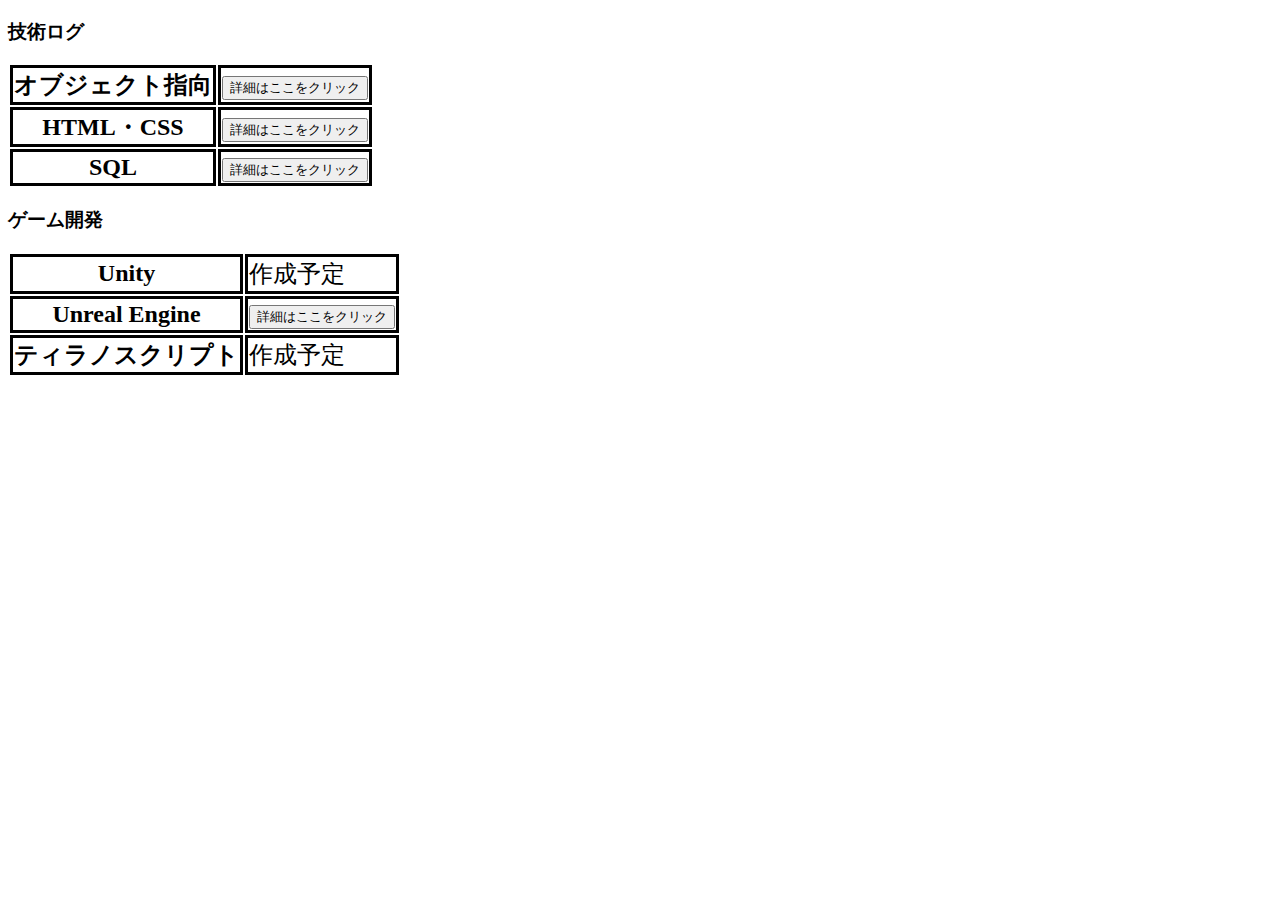
<file: index.html>
<!DOCTYPE html>
<title>Tips</title>
<head>
    <meta name="viewport" content="width=device-width">
</head>

<!--罫線で囲むcssの読み込み-->
<link rel = "stylesheet" href="css/Border_outerFrame.css">

<body>
    <h3>技術ログ</h3>
        <table>
            <tr>
                <th>
                    オブジェクト指向
                    <td>
                        <input type="button" onclick = "location.href = 'html/List01/Object_Oriented.html'" value="詳細はここをクリック">
                    </td>
                </th>
            </tr>
            <tr>
                <th>
                    HTML・CSS
                    <td>
                        <input type="button" onclick="location.href = 'html/List01/webTips.html'" value="詳細はここをクリック">
                    </td>
                </th>
            </tr>
            <tr>
               <th>
                SQL
                <td>
                    <input type="button" onclick="location.href = 'html/List01/SQL.html'" value="詳細はここをクリック">
                </td>
               </th> 
            </tr>
         </table>
    
    <h3>ゲーム開発</h3>
    <table>
        <tr>
            <th>Unity<td>作成予定</td></th>
        </tr>
        <tr>
            <th>
                Unreal Engine
                <td>
                    <input type="button" onclick="location.href = 'html/List02/UnrealgEngine.html'" value="詳細はここをクリック">
                </td>
            </th>
        </tr>
        <tr>
            <th>ティラノスクリプト<td>作成予定</td></th>
        </tr>
    </table>
</body>
</file>
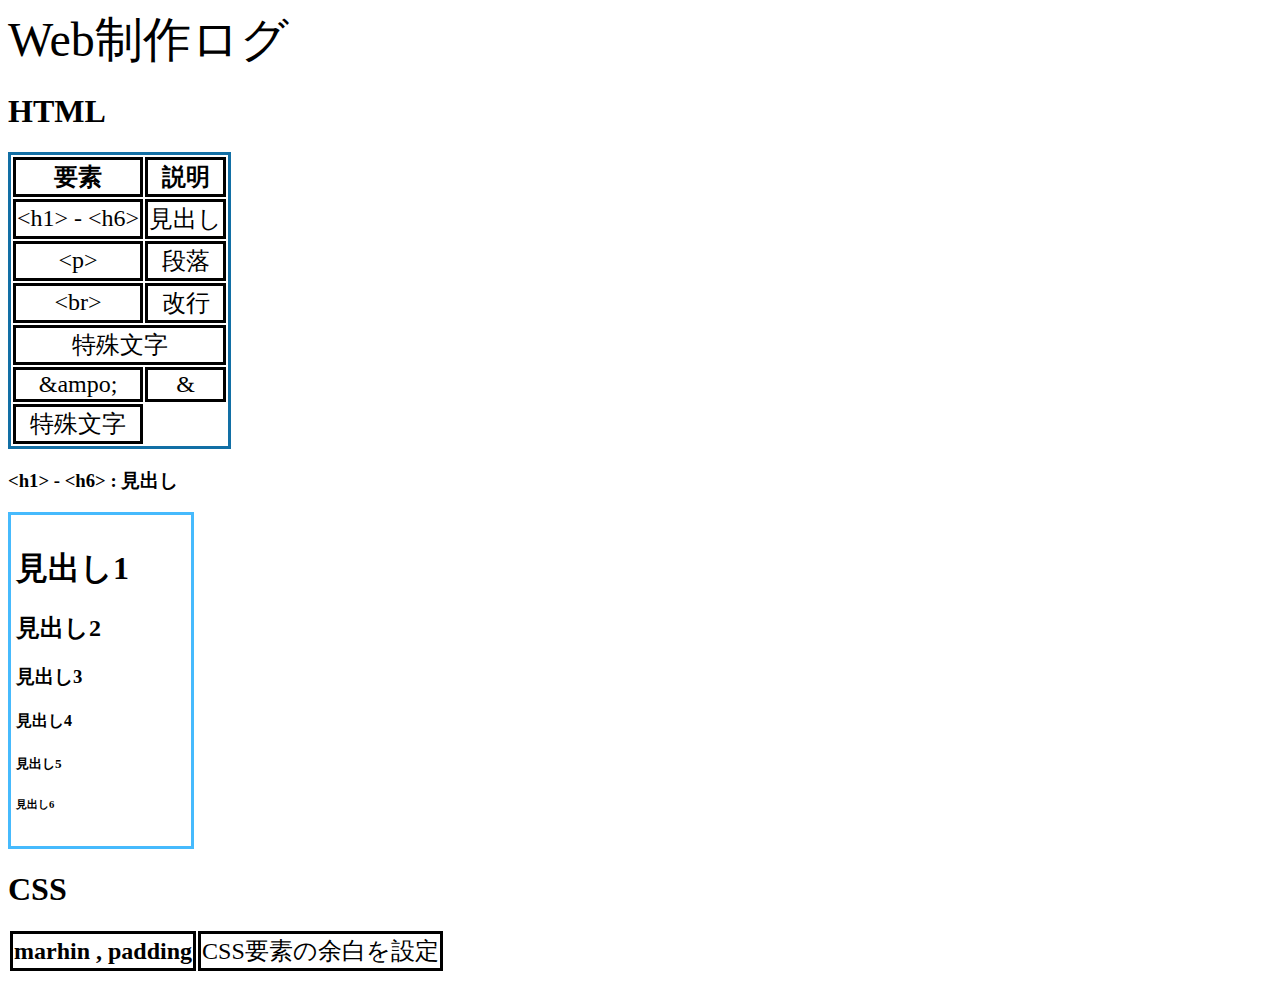
<file: html/List01/webTips.html>
<!DOCTYPE html>
<html lang="ja">
    <head>
        <link rel = "stylesheet" href="../../css/Border_outerFrame.css">
        <title>web制作の製作ログ</title>
    </head>
    <body>
        <font size="14">Web制作ログ</font>
        
        <h1>HTML</h1>
        <table class="dtable_Head">
            <thead>
                <tr>
                    <th>要素</th><th>説明</th>
                </tr>
            </thead>
            
            <tbody>
                <tr>
                    <td>&lt;h1&gt; - &lt;h6&gt;</td><td>見出し</td>
                </tr> 
                <tr>
                    <td>&lt;p&gt;</td><td>段落</td>
                </tr>
                <tr>
                    <td>&lt;br&gt;</td><td>改行</td>
                </tr>
                <tr>
                    <td colspan="2">特殊文字</td>
                </tr>
                <tr>
                    <td>&amp;ampo;</td><td>&amp;</td>                           </td>
                </tr>
                <tr>
                    <td>特殊文字</td>
                </tr>
            </tbody>
            
        </table>

        <h3>&lt;h1&gt; - &lt;h6&gt; : 見出し</h3>
        <div class="dtable">
            <div class="dtable_c">
            <h1>見出し1</h1>
            <h2>見出し2</h2>
            <h3>見出し3</h3>
            <h4>見出し4</h4>
            <h5>見出し5</h5>
            <h6>見出し6</h6></div>
        </div>


        <h1>CSS</h1>
        <table>
            <th>marhin , padding</th>
            <td>CSS要素の余白を設定</td>
        </table>
    </body>
</html>
</file>
<file: css/Border_outerFrame.css>
:root{
    --WIDTH: 170px;
    --HEIGHT: 20px;
    --padWidht: 5px;
    --padHeight: 10px;
}


.dtable_Head{
     text-align: center;
    border: 3px solid #126fa5;
}

th,td {
    border-style:solid;
    border-width: black;
    font-size: 24px;
}

.dtable{
        display: tabel; /* ブロックレベル要素をtableと同じように表示にする*/
}
.dtable_c{
    display: table-cell; /* ブロックレベル要素をtd(th)と同じように表示にする*/
    border: 3px solid #46bafd;
    padding: var(--padHeight) var(--padWidht);
    width: var(--WIDTH);
    display:inline-block;
}
</file>
